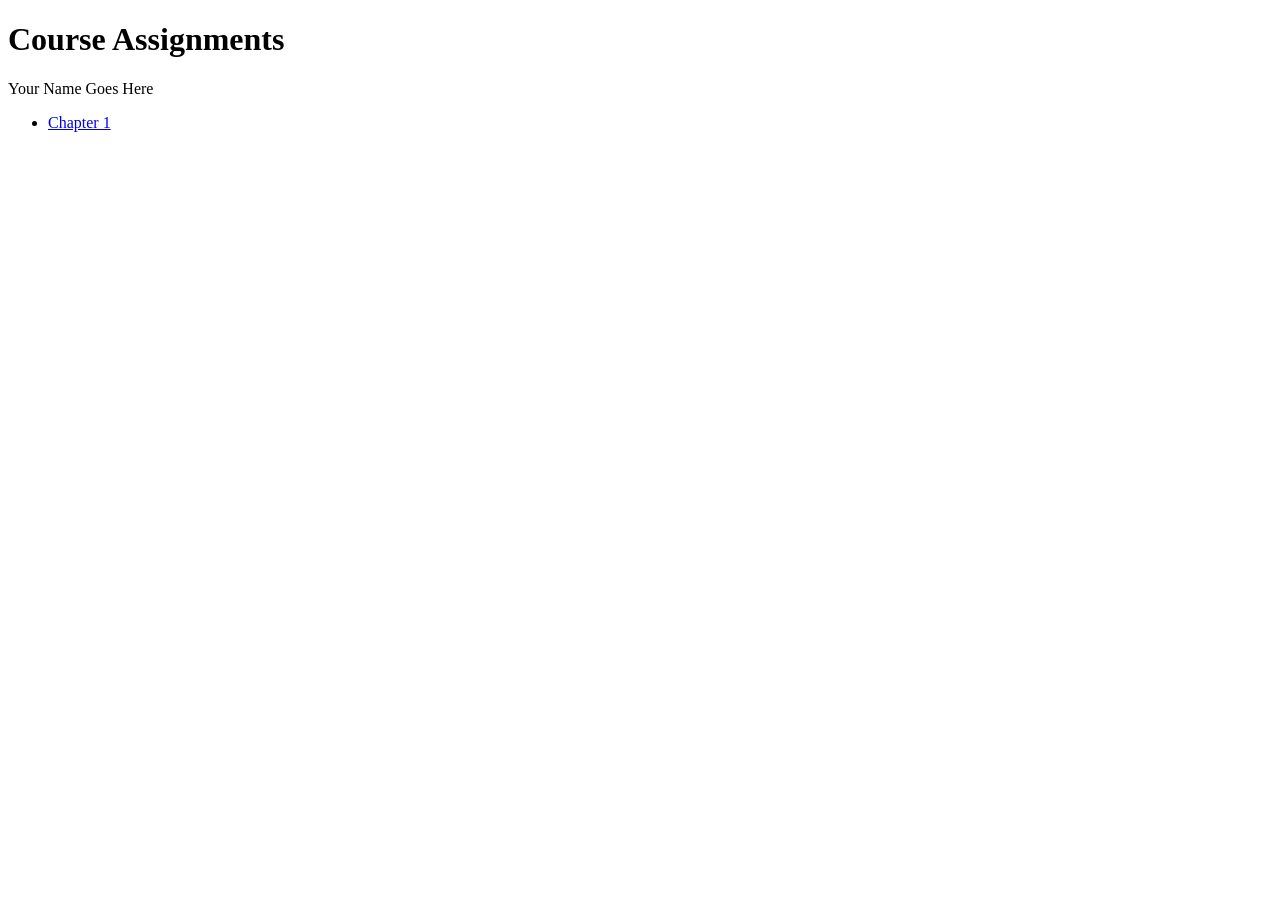
<file: index.html>
<!DOCTYPE html>
<html lang="en">
<head>
  <meta charset="UTF-8">
  <title>WEBD168 Assignments</title>
</head>
<body>
  <h1>Course Assignments</h1>
  <p>Your Name Goes Here</p>
  <nav>
     <ul>
       <li><a href="chapter1/index.html">Chapter 1</a></li>
     </ul>
  </nav>
</body>
</html>
</file>
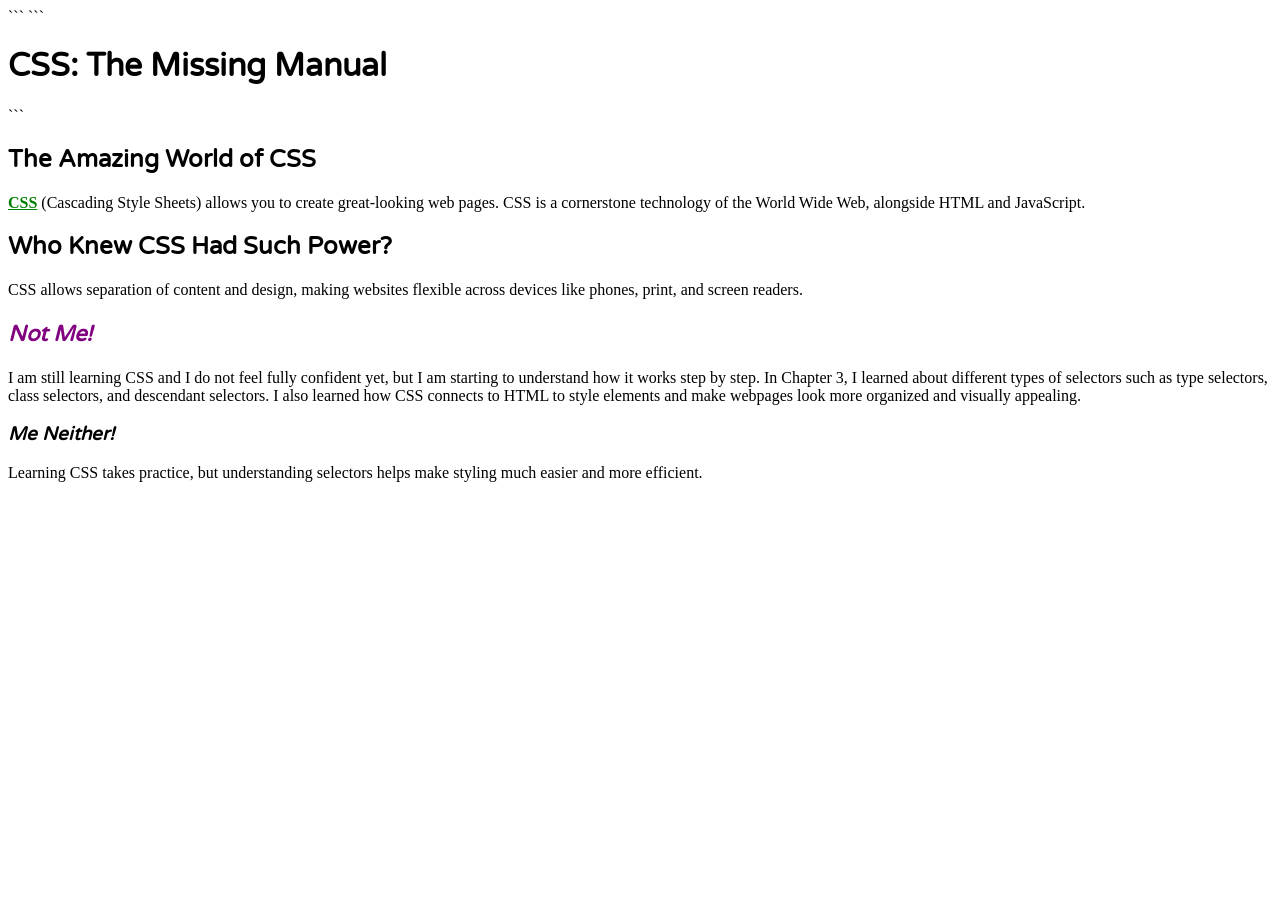
<file: lesson02/selector_basics_start.html>
<!DOCTYPE html>

<html lang="en">
  <head>
    <meta charset="UTF-8" />
    <meta name="viewport" content="width=device-width, initial-scale=1.0" />
    <meta
      name="description"
      content="Practice file for learning CSS selectors and modern HTML structure."
    />
    <title>Selector Basics</title>

```
<!-- Google Font -->
<link
  rel="stylesheet"
  href="https://fonts.googleapis.com/css2?family=Varela+Round&display=swap"
/>

<!-- YOUR CSS FILE -->
<link rel="stylesheet" href="styles.css" />
```

  </head>

  <body>
    <header>
      <h1>CSS: The Missing Manual</h1>
    </header>

```
<article>
  <h2>The Amazing World of CSS</h2>
  <p>
    <strong><a href="https://developer.mozilla.org/en-US/docs/Glossary/CSS">CSS</a></strong>
    (Cascading Style Sheets) allows you to create great-looking web pages.
    CSS is a cornerstone technology of the World Wide Web, alongside HTML
    and JavaScript.
  </p>

  <h2>Who Knew CSS Had Such Power?</h2>
  <p>
    CSS allows separation of content and design, making websites flexible
    across devices like phones, print, and screen readers.
  </p>

  <!-- NOT ME SECTION -->
  <h3 class="not-me">Not Me!</h3>
  <p>
    I am still learning CSS and I do not feel fully confident yet, but I am
    starting to understand how it works step by step. In Chapter 3, I learned
    about different types of selectors such as type selectors, class
    selectors, and descendant selectors. I also learned how CSS connects to
    HTML to style elements and make webpages look more organized and
    visually appealing.
  </p>

  <!-- ME NEITHER SECTION -->
  <h3>Me Neither!</h3>
  <p>
    Learning CSS takes practice, but understanding selectors helps make
    styling much easier and more efficient.
  </p>
  
</article>

  </body>
</html>
</file>
<file: lesson02/styles.css>
/* Modern selector for headings */
:is(h1, h2, h3) {
color: black;
font-family: 'Varela Round', sans-serif;
}

/* Descendant selector for links */
article a {
color: green;
}

/* Make ALL h3 italic (covers "Me Neither!") */
h3 {
font-style: italic;
}

/* Custom style for "Not Me!" */
.not-me {
color: purple;
font-size: 22px;
}
</file>
